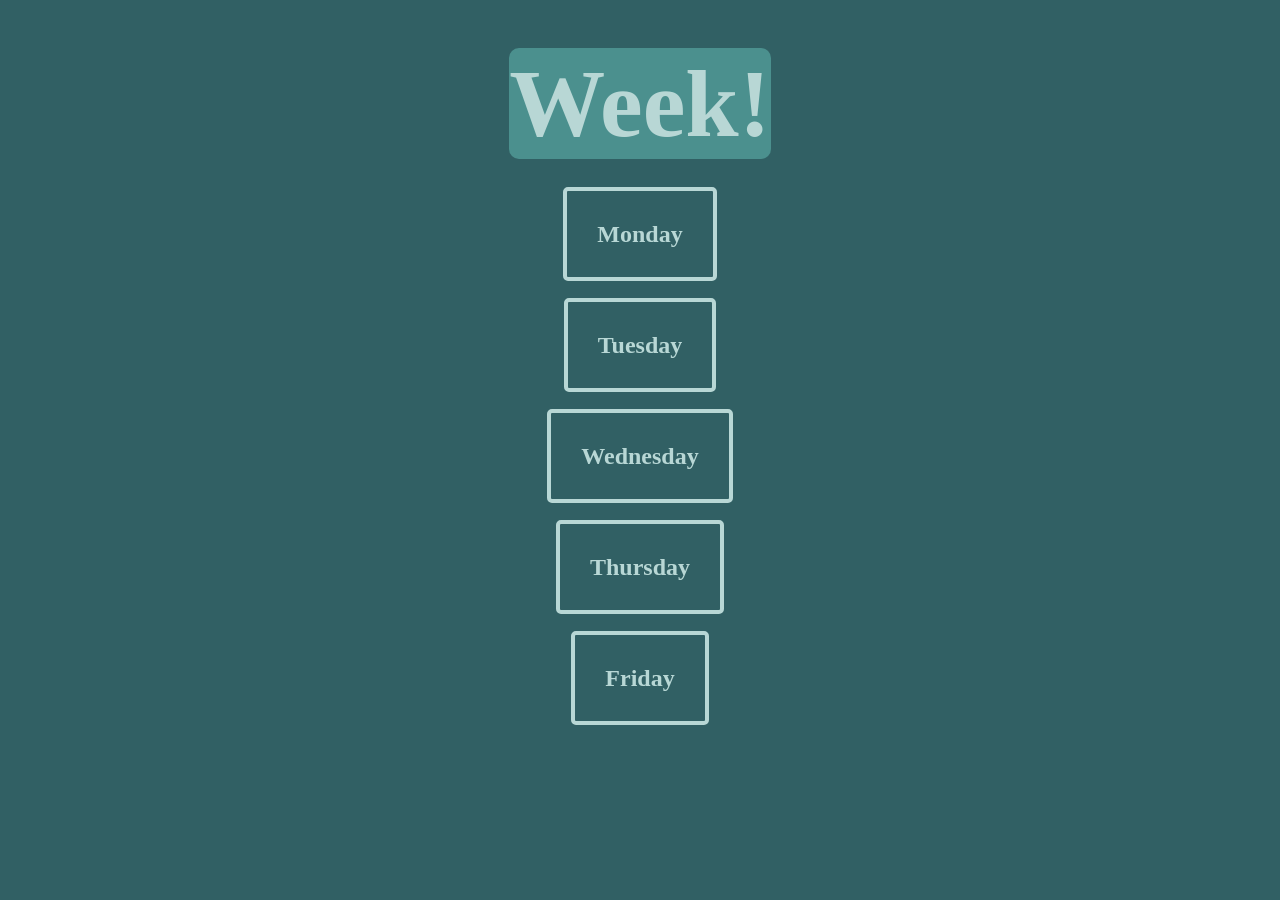
<file: index.html>
<!DOCTYPE html>
<html lang = 'en-US'>
    <head>
        <meta name = 'viewport' content = 'width=device-width, initial-scale=1.0'>
        <meta charset = 'UTF-8'>
        <title> Routine </title>
        <link rel = 'stylesheet' href ='styles.css'>
    </head>
    <body>
        <header class = 'main-title'>
            <h1>Week!</h1>
        </header>
        <main>
            <nav class = 'homepage'>
                <ul>
                    <li><h2><a href = 'webs/monday.html' >Monday</a></h2>     </li>
                    <li><h2><a href = 'webs/tuesday.html'>Tuesday</a></h2>    </li>
                    <li><h2><a href = 'webs/wednesday.html'>Wednesday</a></h2></li>
                    <li><h2><a href = 'webs/thursday.html'>Thursday</a></h2>  </li>
                    <li><h2><a href = 'webs/friday.html'>Friday</a></h2>      </li>
                </ul>
            </nav>
        </main>
    </body>
</html>
</file>
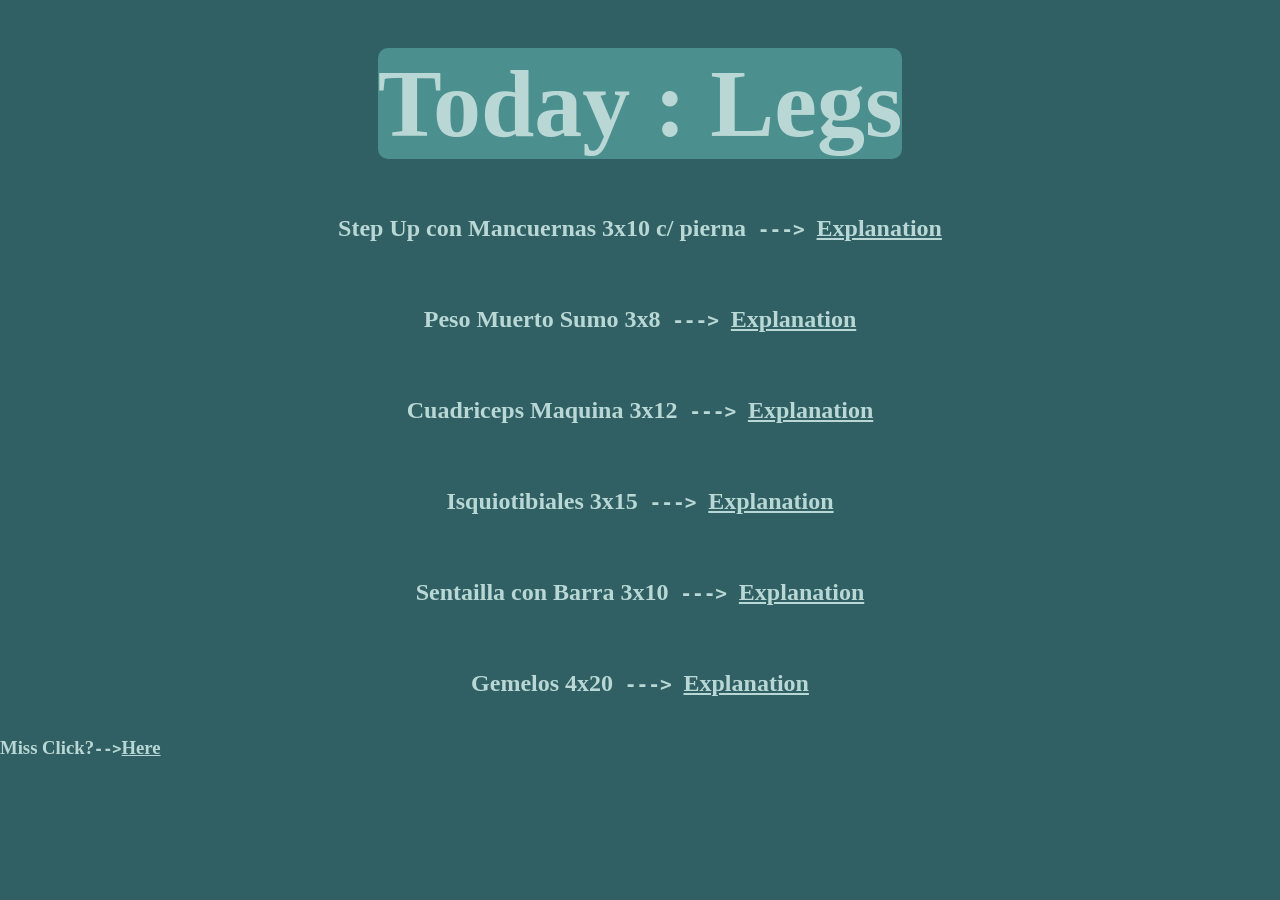
<file: webs/friday.html>
<!DOCTYPE html>
<html lang = 'en-US'>
    <head>
        <meta name = 'viewport' content = 'width=device-width, initial-scale=1.0'>
        <meta charset = 'UTF-8'>
        <title> Friday </title>
        <link rel = 'stylesheet' href ='../styles.css'>
    </head>
    <body class = 'list'>  
        <header class = 'main-title'>
            <h1> Today : Legs </h1>
        </header>
        <main>
        <ol>
            <li><h2>Step Up con Mancuernas 3x10 c/ pierna<code> ---> </code><a href = 'https://eresfitness.com/step-up-con-mancuernas/#:~:text=Instrucciones%20para%20hacer%20el%20Step%2DUp%20con%20mancuernas' target = '_blank' rel = 'noopener noreferrer'>Explanation</a></li></h2>
            <li><h2>Peso Muerto Sumo 3x8<code> ---> </code><a href = 'https://www.myprotein.es/thezone/entrenamiento/ejercicios-peso-muerto/#:~:text=hace%20la%20perfecci%C3%B3n.-,Posici%C3%B3n,-inicial%20de%20pie' target = '_blank' rel = 'noopener noreferrer'>Explanation</a></h2></li>
            <li><h2>Cuadriceps Maquina 3x12<code> ---> </code><a href = 'https://www.myprotein.es/thezone/entrenamiento/extension-de-cuadriceps/#:~:text=Si%C3%A9ntate%20en%20la%20m%C3%A1quina' target = '_blank' rel = 'noopener noreferrer'>Explanation</a></h2></li>
            <li><h2>Isquiotibiales 3x15<code> ---> </code><a href = 'https://www.myprotein.es/thezone/entrenamiento/curl-femoral-tumbado/#:~:text=Ajusta%20el%20coj%C3%ADn%20de%20los' target = '_blank' rel = 'noopener noreferrer'>Explanation</a></h2></li>
            <li><h2>Sentailla con Barra 3x10<code> ---> </code><a href = 'https://www.adfisioterapiavalencia.com/blog/sentadilla-con-barra/#:~:text=rendimiento%20y%20bienestar!-,T%C3%89CNICA,-CORRECTA%20PARA%20REALIZAR' target = '_blank' rel = 'noopener noreferrer'>Explanation</a></h2></li>
            <li><h2>Gemelos 4x20<code> ---> </code><a href = 'https://entrenamientos.com/ejercicios/extension-de-gemelos-sentado-en-maquina/' target = '_blank' rel = 'noopener noreferrer'>Explanation</a></h2></li>
        </ol>
        </main>
        <footer>
            <h3><strong>Miss Click?<code>--></code><a href = '../index.html'>Here</a></strong></h3>
        </footer>
    </body>
</html>
</file>
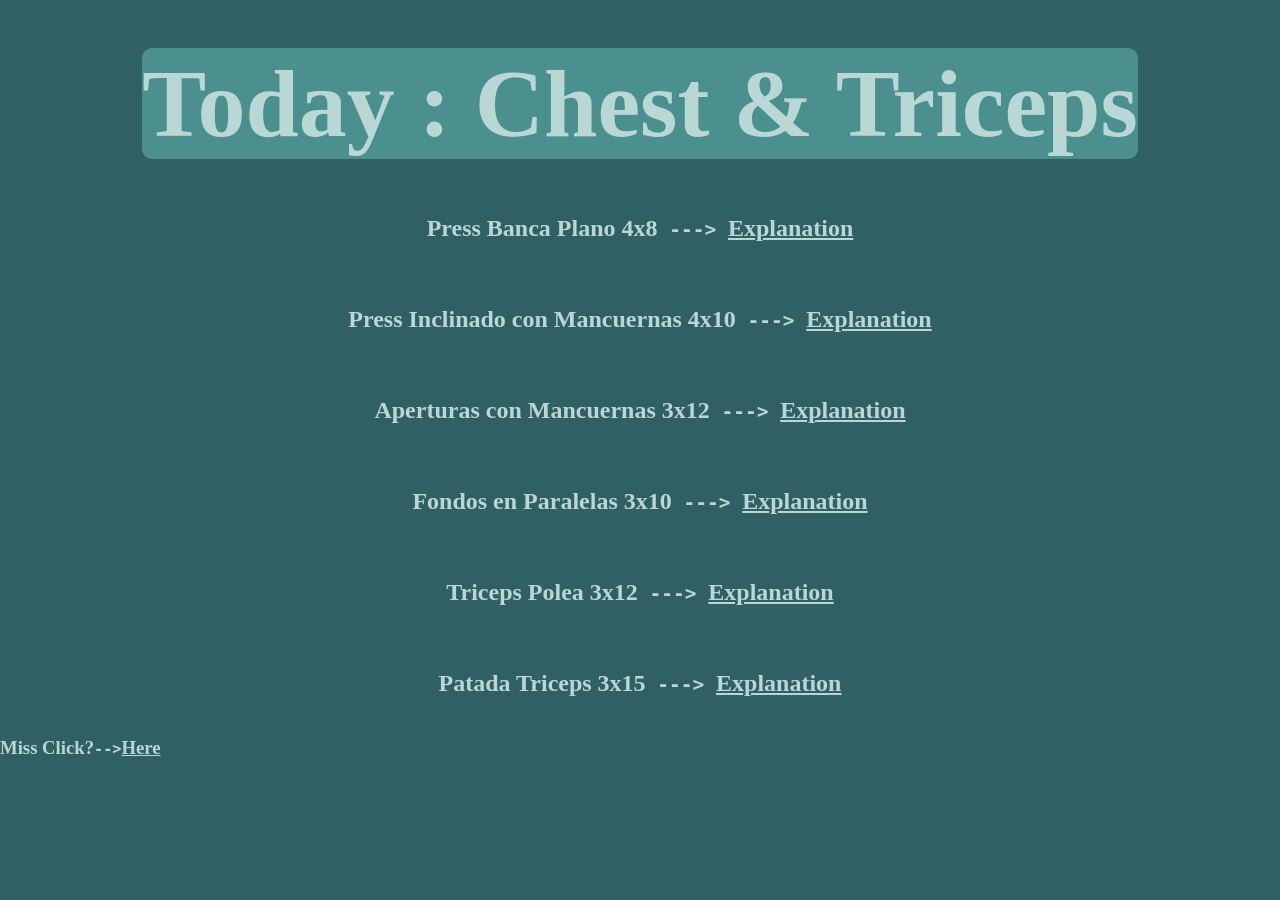
<file: webs/monday.html>
<!DOCTYPE html>
<html lang = 'en-US'>
    <head>
        <meta name = 'viewport' content = 'width=device-width, initial-scale=1.0'>
        <meta charset = 'UTF-8'>
        <title> Monday </title>
        <link rel = 'stylesheet' href ='../styles.css'>
    </head>
    <body class = 'list'>  
        <header class = 'main-title'>
            <h1> Today : Chest & Triceps</h1>
        </header>
        <main>
            <ol>
                <li><h2>Press Banca Plano 4x8<code> ---> </code><a href = 'https://www.myprotein.es/thezone/entrenamiento/como-utilizar-correctamente-el-press-de-banca/#T%C3%A9cnica:~:text=press%20de%20banca-,El%20banco,-Si%C3%A9ntate%20en%20la' target = '_blank' rel = 'noopener noreferrer'>Explanation</a></li></h2>
                <li><h2>Press Inclinado con Mancuernas 4x10<code> ---> </code><a href = 'https://www.myprotein.es/thezone/entrenamiento/press-inclinado-con-mancuernas/#t%C3%A9cnica:~:text=Deltoides%20anterior-,T%C3%A9cnica,-Ajusta%20el%20banco' target = '_blank' rel = 'noopener noreferrer'>Explanation</a></h2></li>
                <li><h2>Aperturas con Mancuernas 3x12<code> ---> </code><a href = 'https://www.myprotein.es/thezone/entrenamiento/aperturas-con-mancuernas-como-hacer/#C%C3%B3mo:~:text=Esta%20es%20la%20ejecuci%C3%B3n%3A' target = '_blank' rel = 'noopener noreferrer'>Explanation</a></h2></li>
                <li><h2>Fondos en Paralelas 3x10<code> ---> </code><a href = 'https://www.vitonica.com/musculacion/guia-para-principiantes-xli-dips-o-fondos-en-paralelas#:~:text=el%20ejercicio.-,Inspiramos,-y%20flexionamos%20los' target = '_blank' rel = 'noopener noreferrer'>Explanation</a></h2></li>
                <li><h2>Triceps Polea 3x12<code> ---> </code><a href = 'https://www.myprotein.es/thezone/entrenamiento/extension-de-triceps-polea-alta/#:~:text=en%20polea%20alta-,Engancha,-una%20barra%20recta' target = '_blank' rel = 'noopener noreferrer'>Explanation</a></h2></li>
                <li><h2>Patada Triceps 3x15<code> ---> </code><a href = 'https://www.menshealth.com/es/fitness/a40456037/patada-triceps-mancuernas-como-hacer/#:~:text=MEN%27S%20HEALTH%20US-,C%C3%B3mo,-hacer%20la%20patada' target = '_blank' rel = 'noopener noreferrer'>Explanation</a></h2></li>
            </ol>
        </main>
        <footer>
            <h3><strong>Miss Click?<code>--></code><a href = '../index.html'>Here</a></strong></h3>
        </footer>
    </body>
</html>
</file>
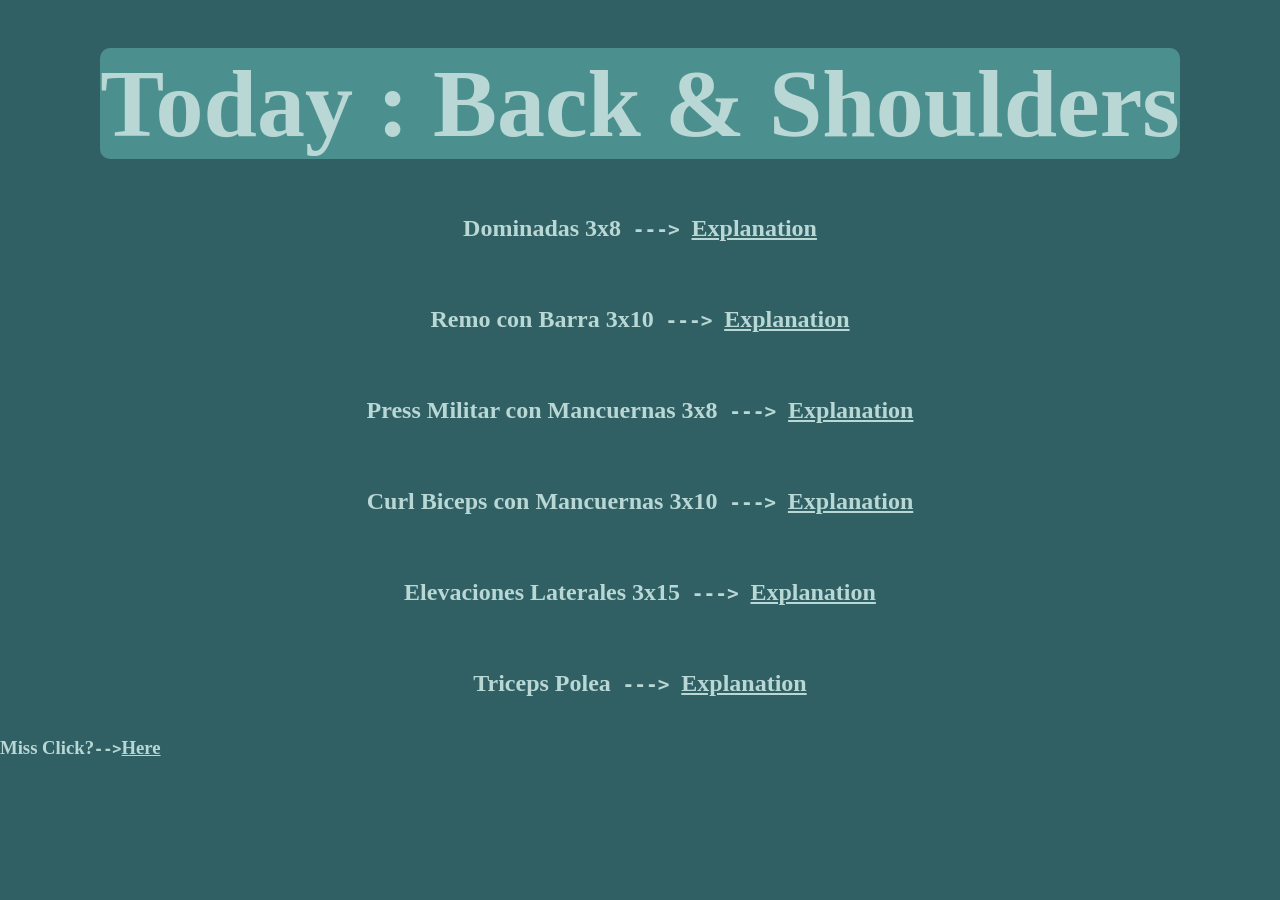
<file: webs/thursday.html>
<!DOCTYPE html>
<html lang = 'en-US'>
    <head>
        <meta name = 'viewport' content = 'width=device-width, initial-scale=1.0'>
        <meta charset = 'UTF-8'>
        <title> Thursday </title>
        <link rel = 'stylesheet' href ='../styles.css'>
    </head>
    <body class = 'list'>  
        <header class = 'main-title'>
            <h1> Today : Back & Shoulders </h1>
        </header>
        <main>
            <ol>
                <li><h2>Dominadas 3x8<code> ---> </code><a href = 'https://www.nike.com/mx/a/como-y-por-que-hacer-una-dominada#:~:text=C%C3%B3mo%20hacer%20una%20dominada' target = '_blank' rel = 'noopener noreferrer'>Explanation</a></li></h2>
                <li><h2>Remo con Barra 3x10<code> ---> </code><a href = 'https://www.myprotein.es/thezone/entrenamiento/remo-inclinado-con-barra-beneficios-tecnica/#:~:text=inclinado%20con%20barra-,Sujeta,-una%20barra%20con' target = '_blank' rel = 'noopener noreferrer'>Explanation</a></h2></li>
                <li><h2>Press Militar con Mancuernas 3x8<code> ---> </code><a href = 'https://www.myprotein.es/thezone/entrenamiento/press-militar-barra-o-mancuernas/#mancuernas:~:text=T%C3%A9cnica-,Si%C3%A9ntate,-en%20un%20banco' target = '_blank' rel = 'noopener noreferrer'>Explanation</a></h2></li>
                <li><h2>Curl Biceps con Mancuernas 3x10<code> ---> </code><a href = 'https://www.myprotein.es/thezone/entrenamiento/curl-de-biceps-como-hacerlo/#:~:text=evites%20posibles%20lesiones.-,Ejecuci%C3%B3n,-%3A' target = '_blank' rel = 'noopener noreferrer'>Explanation</a></h2></li>
                <li><h2>Elevaciones Laterales 3x15<code> ---> </code><a href = 'https://www.myprotein.es/thezone/entrenamiento/como-hacer-elevaciones-laterales/#c%C3%B3mo:~:text=laterales%20con%20mancuernas-,Para,-la%20variante%20de' target = '_blank' rel = 'noopener noreferrer'>Explanation</a></h2></li>
                <li><h2>Triceps Polea<code> ---> </code><a href = 'https://www.myprotein.es/thezone/entrenamiento/extension-de-triceps-polea-alta/#:~:text=en%20polea%20alta-,Engancha,-una%20barra%20recta' target = '_blank' rel = 'noopener noreferrer'>Explanation</a></h2></li>
            </ol>
        </main>
        <footer>
            <h3><strong>Miss Click?<code>--></code><a href = '../index.html'>Here</a></strong></h3>
        </footer>
    </body>
</html>
</file>
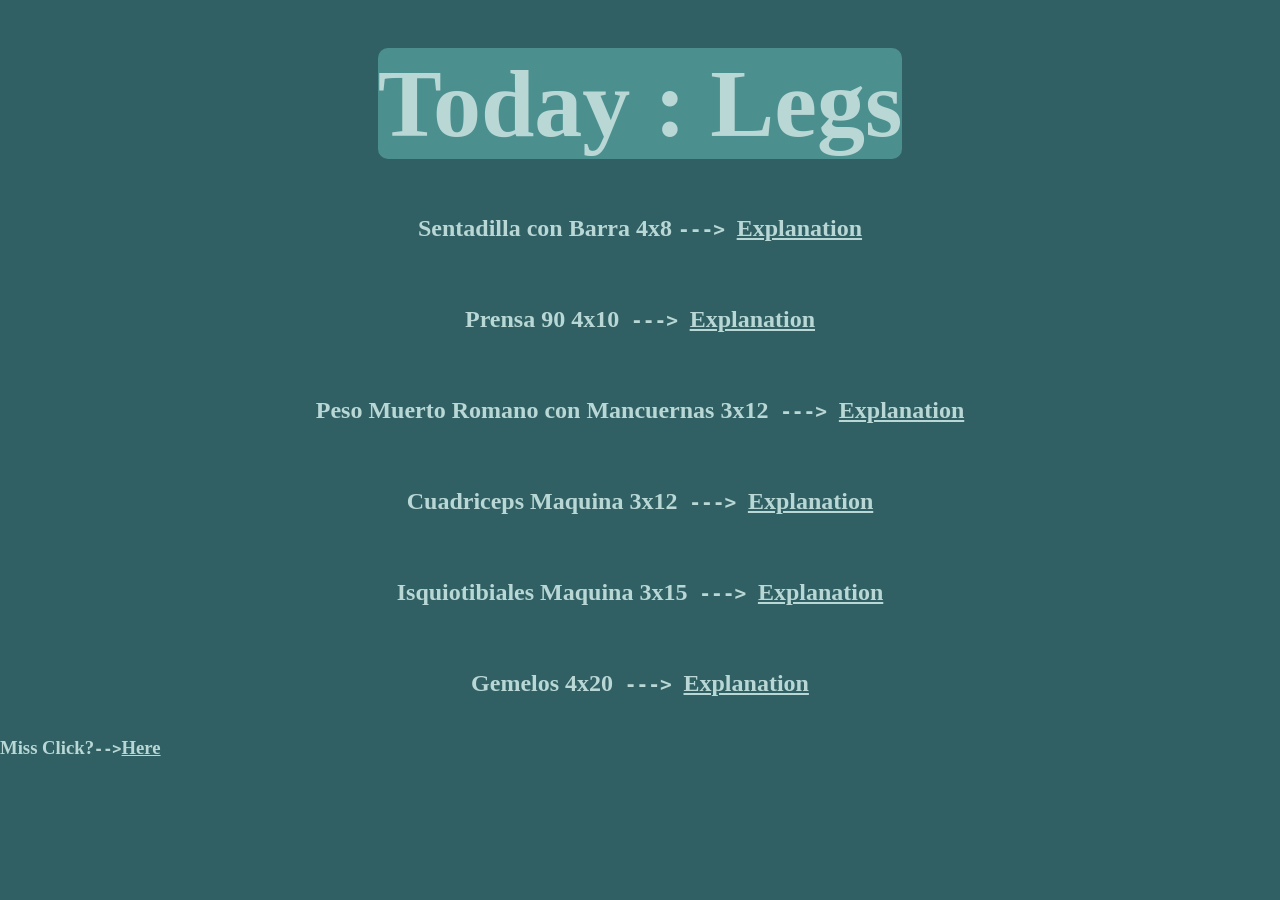
<file: webs/tuesday.html>
<!DOCTYPE html>
<html lang = 'en-US'>
    <head>
        <meta name = 'viewport' content = 'width=device-width, initial-scale=1.0'>
        <meta charset = 'UTF-8'>
        <title> Tuesday </title>
        <link rel = 'stylesheet' href ='../styles.css'>
    </head>
    <body class = 'list'>  
        <header class = 'main-title'>
            <h1> Today : Legs</h1>
        </header>
        <main>
            <ol>
                <li><h2>Sentadilla con Barra 4x8 <code> ---> </code><a href = 'https://www.adfisioterapiavalencia.com/blog/sentadilla-con-barra/#:~:text=rendimiento%20y%20bienestar!-,T%C3%89CNICA,-CORRECTA%20PARA%20REALIZAR' target = '_blank' rel = 'noopener noreferrer'>Explanation</a></li></h2>
                <li><h2>Prensa 90 4x10<code> ---> </code><a href = 'https://entrenamientos.com/ejercicios/prensa-horizontal-en-maquina/' target = '_blank' rel = 'noopener noreferrer'>Explanation</a></h2></li>
                <li><h2>Peso Muerto Romano con Mancuernas 3x12<code> ---> </code><a href = 'https://www.menshealth.com/es/fitness/a28448594/peso-muerto-rumano/#:~:text=Explicado%20paso%20por%20paso%2C%20la%20correcta%20ejecuci%C3%B3n%20del%20peso%20muerto%20rumano%20es%3A' target = '_blank' rel = 'noopener noreferrer'>Explanation</a></h2></li>
                <li><h2>Cuadriceps Maquina 3x12<code> ---> </code><a href = 'https://www.myprotein.es/thezone/entrenamiento/extension-de-cuadriceps/#:~:text=Si%C3%A9ntate%20en%20la%20m%C3%A1quina' target = '_blank' rel = 'noopener noreferrer'>Explanation</a></h2></li>
                <li><h2>Isquiotibiales Maquina 3x15<code> ---> </code><a href = 'https://www.myprotein.es/thezone/entrenamiento/curl-femoral-tumbado/#:~:text=Ajusta%20el%20coj%C3%ADn%20de%20los' target = '_blank' rel = 'noopener noreferrer'>Explanation</a></h2></li>
                <li><h2>Gemelos 4x20<code> ---> </code><a href = 'https://entrenamientos.com/ejercicios/extension-de-gemelos-sentado-en-maquina/' target = '_blank' rel = 'noopener noreferrer'>Explanation</a></h2></li>
            </ol>
        </main>
        <footer>
            <h3><strong>Miss Click?<code>--></code><a href = '../index.html'>Here</a></strong></h3>
        </footer>
    </body>
</html>
</file>
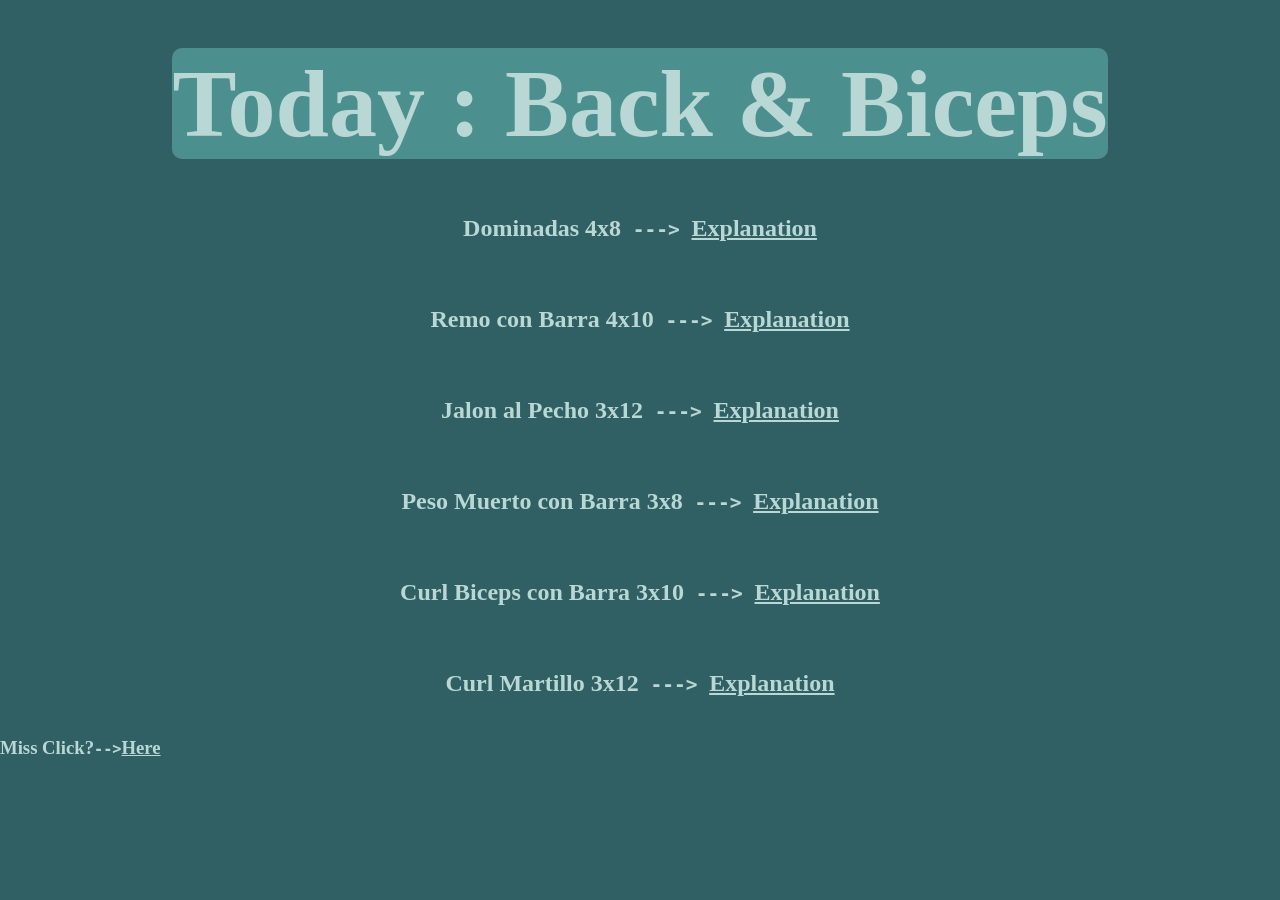
<file: webs/wednesday.html>
<!DOCTYPE html>
<html lang = 'en-US'>
    <head>
        <meta name = 'viewport' content = 'width=device-width, initial-scale=1.0'>
        <meta charset = 'UTF-8'>
        <title> Wednesday </title>
        <link rel = 'stylesheet' href ='../styles.css'>
    </head>
    <body class = 'list'>  
        <header class = 'main-title'>
            <h1> Today : Back & Biceps</h1>
        </header>
        <main>
            <ol>
                <li><h2>Dominadas 4x8<code> ---> </code><a href = 'https://www.nike.com/mx/a/como-y-por-que-hacer-una-dominada#:~:text=C%C3%B3mo%20hacer%20una%20dominada' target = '_blank' rel = 'noopener noreferrer'>Explanation</a></li></h2>
                <li><h2>Remo con Barra 4x10<code> ---> </code><a href = 'https://www.myprotein.es/thezone/entrenamiento/remo-inclinado-con-barra-beneficios-tecnica/#:~:text=inclinado%20con%20barra-,Sujeta,-una%20barra%20con' target = '_blank' rel = 'noopener noreferrer'>Explanation</a></h2></li>
                <li><h2>Jalon al Pecho 3x12<code> ---> </code><a href = 'https://www.myprotein.es/thezone/entrenamiento/jalon-frontal-polea/#c%C3%B3mo:~:text=jal%C3%B3n%20al%20pecho-,Primero,-%2C%20aseg%C3%BArate%20de%20que' target = '_blank' rel = 'noopener noreferrer'>Explanation</a></h2></li>
                <li><h2>Peso Muerto con Barra 3x8<code> ---> </code><a href = 'https://www.myprotein.es/thezone/entrenamiento/ejercicios-peso-muerto/#:~:text=hacer%20peso%20muerto-,Posici%C3%B3n,-inicial%20de%20pie' target = '_blank' rel = 'noopener noreferrer'>Explanation</a></h2></li>
                <li><h2>Curl Biceps con Barra 3x10<code> ---> </code><a href = 'https://www.myprotein.es/thezone/entrenamiento/curl-de-biceps-como-hacerlo/#:~:text=Ejecuci%C3%B3n%3A-,Para,-comenzar%2C%20deberemos%20posicionar' target = '_blank' rel = 'noopener noreferrer'>Explanation</a></h2></li>
                <li><h2>Curl Martillo 3x12<code> ---> </code><a href = 'https://eresfitness.com/curl-martillo-con-mancuernas/#:~:text=y%20errores%20frecuentes-,%C2%BFC%C3%B3mo%20hacer%20el%20curl%20martillo%20con%20mancuernas%3F,-De%20pie%2C%20con' target = '_blank' rel = 'noopener noreferrer'>Explanation</a></h2></li>
            </ol>
        </main>
        <footer>
            <h3><strong>Miss Click?<code>--></code><a href = '../index.html'>Here</a></strong></h3>
        </footer>
    </body>
</html>
</file>
<file: styles.css>
:root{
    --bgc1: #316064;
    --bgc2: #808080d4;
    --bgcbtn: #73c0b0;
    --bgctitle: #4b908e;
    --titleclr: #b8d7d5;
    --txtclr: #626270;
    --txtclr2: #4b1010;
}

*{
    margin: 0;
    padding: 0;
    box-sizing: border-box;
    background-color: var(--bgc1);
    color: var( --titleclr);
}
.main-title h1{
    margin: 0 auto;
    text-align: center;
    margin-top: 48px;
    margin-bottom: 32px;
    width: fit-content;
    background-color: var(--bgctitle);
    color:  var(--titleclr);
    font-size:  6em;
    border-radius: 10px;

}
.homepage ul {
    list-style: none;
}
.homepage li {
    list-style: none;
}
.homepage h2 {
    text-align: center;
    padding: 30px;
    margin-bottom: 24px;

}
.homepage a {
    background-color: var(--bgctitlee);
    border: 4px solid var(--titleclr);
    border-radius: 5px;
    padding: 30px;
    transition: background-color 0.5s ease;
    transition: color 0.325s ease;
    text-decoration : none;
}
.homepage a:hover  {
    background-color: var(--bgc2);
    color: var(--txtclr2);

}
/* ------------------------------------------------------------------------------- */
.list ol{
    list-style: none;
}
.list h2{
    text-align: center;
    padding: 24px;
    margin-bottom: 16px;
}
</file>
